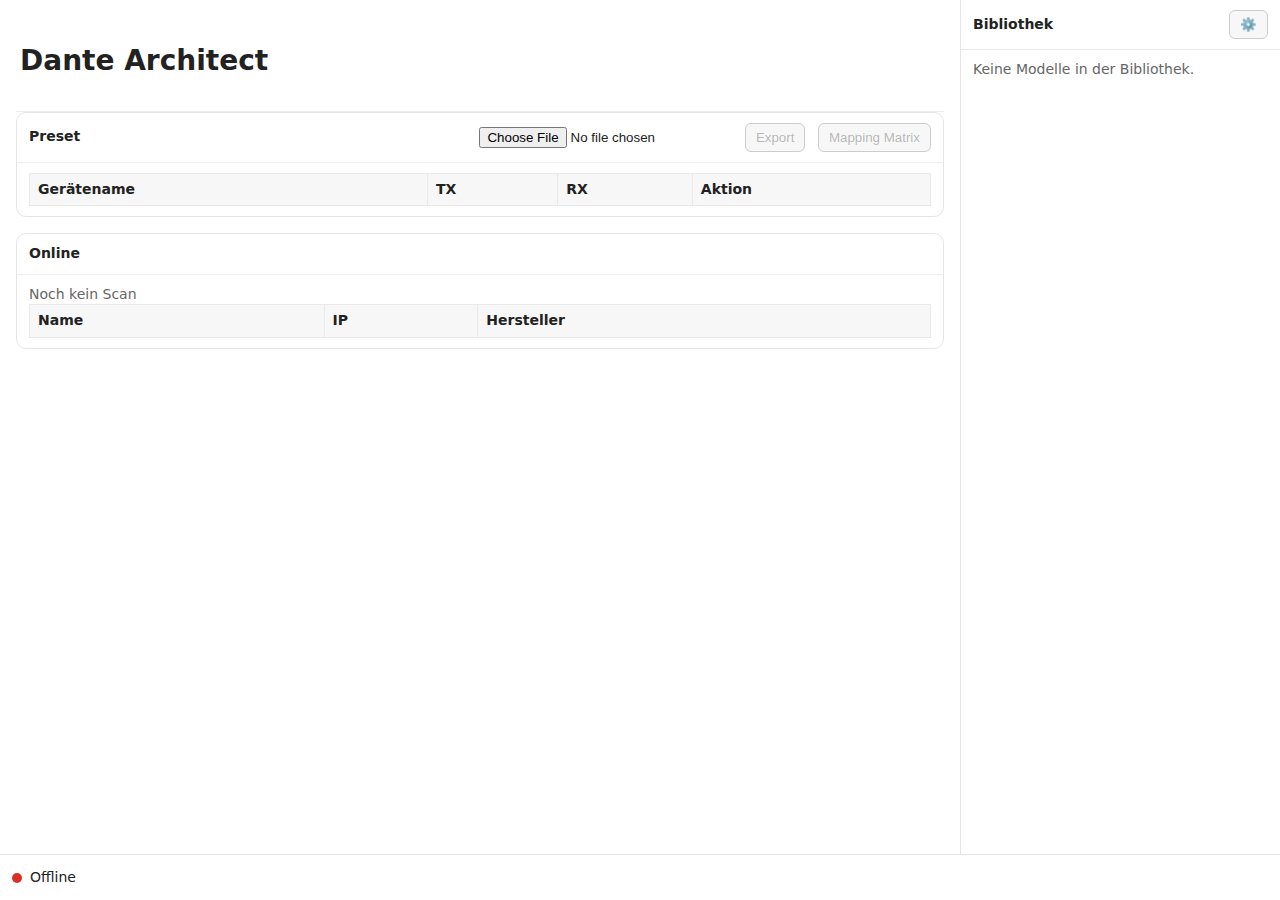
<file: Apps/Web/Index.html>
<!doctype html>
<html lang="de">
<head>
  <meta charset="utf-8">
  <title>Dante Architect – Preset Editor</title>
  <meta name="viewport" content="width=device-width, initial-scale=1">
  <link href="./styles.css" rel="stylesheet">
</head>
<body>

  <!-- Hauptinhalt -->
  <div id="mainContent" class="main">
    <header class="topbar">
      <h1>Dante Architect</h1>
    </header>

    <section class="content">
      <div class="card">
        <div class="card-header">
          <div class="card-title">Preset</div>
          <div class="card-actions">
            <input id="fileInput" type="file" accept=".xml,application/xml">
            <button id="btnExport" class="btn" disabled>Export</button>
            <button id="btnMatrix" class="btn" disabled>Mapping Matrix</button>
          </div>
        </div>
        <div class="card-body">
          <table id="presetTable" class="table">
            <thead>
              <tr><th>Gerätename</th><th>TX</th><th>RX</th><th>Aktion</th></tr>
            </thead>
            <tbody></tbody>
          </table>
        </div>
      </div>

      <div class="card">
        <div class="card-header">
          <div class="card-title">Online</div>
          <div class="card-actions"></div>
        </div>
        <div class="card-body">
          <div id="onlineInfo" class="muted">Noch kein Scan</div>
          <table id="onlineTable" class="table">
            <thead>
              <tr><th>Name</th><th>IP</th><th>Hersteller</th></tr>
            </thead>
            <tbody></tbody>
          </table>
        </div>
      </div>
    </section>
  </div>

  <!-- Statusbar -->
  <footer id="statusbar" class="statusbar">
    <div class="status-left">
      <span id="statusLed" class="led red"></span>
      <span id="statusText">Offline</span>
      <span id="statusTimestamp" class="muted"></span>
    </div>
    <div class="status-right">
      <span id="statusSpinner" class="spinner"></span>
    </div>
  </footer>

  <!-- Rechte Sidebar: Bibliothek -->
  <aside id="rightSidebar" class="sidebar">
    <div class="sidebar-header">
      <div class="sidebar-title">Bibliothek</div>
      <div class="sidebar-actions">
        <button id="btnLibWizardSidebar" class="btn" title="Modelle aus Preset übernehmen">⚙️</button>
      </div>
    </div>
    <div id="libSidebarBody" class="sidebar-body"><!-- via JS --></div>
    <div class="sidebar-footer">
      <small class="muted">Modelle werden lokal im Browser gespeichert.</small>
    </div>
    <div id="sidebarResizer" class="sidebar-resizer" title="Breite anpassen"></div>
  </aside>

  <!-- Übernahme-Wizard (Modal) -->
  <div id="libWizardModal" class="modal" style="display:none;">
    <div class="modal-card">
      <div class="modal-header">
        <div class="modal-title">Modelle übernehmen</div>
        <div class="modal-actions">
          <input id="libwizFilter" type="text" placeholder="Filter (Name, Labels, tx×rx …)">
          <label class="chk"><input id="libwizUnknown" type="checkbox"> nur unbekannte</label>
          <button id="libwizExport" class="btn">Export</button>
          <button id="libwizImport" class="btn">Import</button>
          <input id="libwizImportFile" type="file" accept=".json,application/json" style="display:none;">
          <button class="btn" data-role="libwiz-close">Schließen</button>
        </div>
      </div>
      <div class="modal-body">
        <div class="muted">Angezeigt: <span id="libwizCount">0</span></div>
        <table class="table">
          <thead>
            <tr>
              <th>Bekannt</th>
              <th>Gerätename</th>
              <th>Kanäle (TX×RX)</th>
              <th>Labels (TX | RX)</th>
              <th>Vendor</th>
              <th>Modelname</th>
              <th>Aktion</th>
            </tr>
          </thead>
          <tbody id="libwizTbody"></tbody>
        </table>
      </div>
    </div>
  </div>

<!-- Library Edit/Delete Modal -->
<div id="libEditModal" class="modal" style="display:none;">
  <div class="modal-card" style="width:min(720px, 95vw);">
    <div class="modal-header">
      <div class="modal-title">Bibliothekseintrag bearbeiten</div>
      <div class="modal-actions">
        <button class="btn" data-role="libedit-close">Schließen</button>
      </div>
    </div>
    <div class="modal-body" style="display:grid; grid-template-columns: 1fr 1fr; gap:10px;">
      <label>Vendor
        <input id="libEditVendor" type="text" placeholder="Hersteller">
      </label>
      <label>Modelname
        <input id="libEditName" type="text" placeholder="z. B. iLive-Dante-Card 64×64">
      </label>
      <label style="grid-column: 1 / -1;">Name-Pattern
      <input id="libEditNamePattern" type="text" placeholder="z. B. KS-FMod-xxxx-[n]">
</label>
      <label>TX-Kanäle
        <input id="libEditTx" type="number" min="0" step="1">
      </label>
      <label>RX-Kanäle
        <input id="libEditRx" type="number" min="0" step="1">
      </label>
      <label style="grid-column: 1 / -1;">TX-Label (kommagetrennt)
        <input id="libEditTxLabels" type="text" placeholder="Ch1, Ch2, Ch3, …">
      </label>
      <label style="grid-column: 1 / -1;">RX-Label (kommagetrennt)
        <input id="libEditRxLabels" type="text" placeholder="In1, In2, In3, …">
      </label>
      <label style="grid-column: 1 / -1;">Notizen
        <textarea id="libEditNotes" rows="3" placeholder="Optional"></textarea>
      </label>
      <div style="grid-column: 1 / -1; display:flex; justify-content:flex-end; gap:8px; margin-top:6px;">
        <button id="libEditDelete" class="btn" style="border-color:#d93025; color:#d93025;">Löschen</button>
        <button id="libEditSave" class="btn">Speichern</button>
      </div>
    </div>
  </div>
</div>

<!-- Replace-Device Modal -->
<div id="replaceDeviceModal" class="modal" style="display:none;">
  <div class="modal-card" style="width:min(820px,95vw);">
    <div class="modal-header">
      <div class="modal-title">Gerät ersetzen</div>
      <div class="modal-actions">
        <input id="repFilter" type="text" placeholder="Modell-Filter (Vendor/Model/Label)">
        <button class="btn" data-role="rep-close">Schließen</button>
      </div>
    </div>
    <div class="modal-body">
      <div id="repCurrent" class="muted" style="margin-bottom:8px;"></div>
      <table class="table" id="repModelTable">
        <thead>
          <tr>
            <th>Vendor</th>
            <th>Model</th>
            <th>TX×RX</th>
            <th>Pattern</th>
            <th>Aktion</th>
          </tr>
        </thead>
        <tbody></tbody>
      </table>

      <div id="repConflictsWrap" style="display:none; margin-top:12px;">
        <div class="muted" style="margin-bottom:6px;">
          Inkompatible Abonnements (werden bei „Ersetzen“ verworfen):
        </div>
        <table class="table" id="repConflictsTable">
          <thead>
            <tr>
              <th>RX-Gerät</th>
              <th>RX-Kanal</th>
              <th>↔︎</th>
              <th>TX-Gerät</th>
              <th>TX-Kanal</th>
              <th>Grund</th>
            </tr>
          </thead>
          <tbody></tbody>
        </table>
      </div>
    </div>
    <div class="modal-header" style="justify-content:flex-end; gap: 12px; align-items:center;">
      <label style="display:flex; align-items:center; gap:6px; font-weight:normal;">
        <input id="repRenameByPattern" type="checkbox">
        Namen nach Pattern neu vergeben
      </label>
      <button class="btn" data-role="rep-cancel">Abbrechen</button>
      <button class="btn" id="repDoReplace" disabled>Ersetzen & verwerfen</button>
    </div>
  </div>
</div>


<!-- Lib.js MUSS VOR Script.js geladen werden // CACHE-BUST für Dev -->
<script src="Lib.js?v=dev-V0.0.2"></script>
<script src="Script.js?v=dev-V0.0.2"></script>
</body>
</html>
</file>
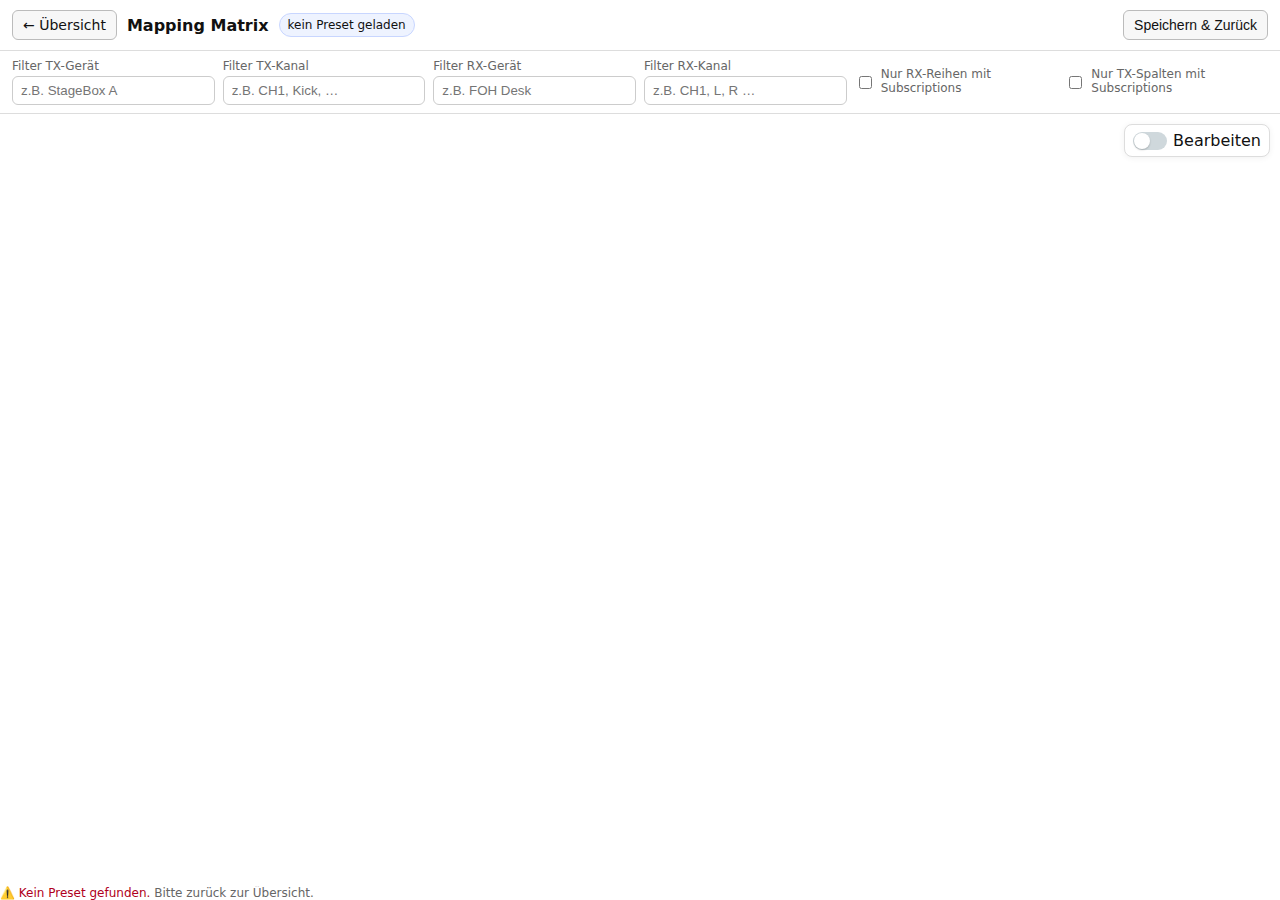
<file: Apps/Web/Matrix.html>
<!doctype html>
<html lang="de">
<head>
  <meta charset="utf-8">
  <meta name="viewport" content="width=device-width, initial-scale=1">
  <title>Dante Architect – Mapping Matrix</title>
  <style>
    :root{
      --grid-border:#ddd; --muted:#666; --head:#f7f7f7; --accent:#2979ff;
      --chip:#eef3ff; --dot:#222; --cell-bg:#fff; --cell-hover:#f2f7ff;
    }
    *{ box-sizing: border-box; }
    body{ margin:0; font-family: system-ui,-apple-system,Segoe UI,Roboto,Helvetica,Arial,sans-serif; color:#111; height:100dvh; display:flex; flex-direction:column; }
    header{ padding:10px 12px; border-bottom:1px solid var(--grid-border); display:flex; gap:10px; align-items:center; flex-wrap:wrap; }
    header h1{ margin:0; font-size:16px; }
    header .spacer{ flex:1 1 auto; }
    a.btn, button.btn{
      appearance:none; border:1px solid #bbb; background:#f7f7f7; padding:6px 10px; border-radius:6px; cursor:pointer; font-size:14px; text-decoration:none; color:inherit;
    }
    .toolbar{ display:flex; gap:8px; align-items:center; flex-wrap:wrap; }
    .chip{ background:var(--chip); border:1px solid #c8d6ff; padding:4px 8px; border-radius:999px; font-size:12px; }

    /* Layout */
    .wrap{ flex:1 1 auto; min-height:0; display:flex; flex-direction:column; }
    .filters{ padding:8px 12px; border-bottom:1px solid var(--grid-border); display:grid; grid-template-columns: repeat(6, minmax(140px, 1fr)); gap:8px; }
    .filters label{ font-size:12px; color:var(--muted); display:block; margin-bottom:3px; }
    .filters input[type="text"]{ width:100%; padding:6px 8px; border:1px solid #ccc; border-radius:6px; }
    .filters .check{ display:flex; align-items:center; gap:6px; font-size:13px; }

    /* Matrix Table */
    .matrix-wrap{ flex:1 1 auto; min-height:0; overflow:auto; position:relative; background:white; }
    table.matrix{ border-collapse: separate; border-spacing:0; width:max-content; min-width:100%; }
    .matrix th, .matrix td{ border:1px solid var(--grid-border); padding:6px 8px; background:var(--cell-bg); }
    .matrix thead th{ background: var(--head); position: sticky; top: 0; z-index: 3; }
    .matrix .rowhead{ position: sticky; left: 0; z-index: 2; background: var(--head); }
    .matrix .rowchan{ position: sticky; left: 220px; z-index: 2; background: var(--head); }
    .matrix .top-left-0{ position: sticky; left: 0; z-index: 4; }
    .matrix .top-left-1{ position: sticky; left: 220px; z-index: 4; }
    .matrix .group{ text-align:center; font-weight:600; }
    .matrix .editable{ outline:1px dashed transparent; }
    .matrix .editable[contenteditable="true"]{ outline-color:#bcd; background:#fff; }
    .matrix .tx-chan, .matrix .rx-chan{ font-variant-numeric: tabular-nums; }
    .matrix .cell{ width: 28px; height: 24px; text-align:center; vertical-align:middle; cursor: default; }
    .matrix .cell.editable:hover{ background: var(--cell-hover); cursor: pointer; }
    .dot{ width:10px; height:10px; border-radius:50%; background:var(--dot); display:inline-block; }

    /* Edit toggle in top-right corner of the matrix */
    .floating-toggle{
      position: absolute; right: 10px; top: 10px; z-index: 6;
      display:flex; gap:8px; align-items:center; padding:6px 8px; background:#fff; border:1px solid var(--grid-border); border-radius:8px;
      box-shadow: 0 1px 6px rgba(0,0,0,.06);
    }
    .toggle{
      display:inline-flex; align-items:center; gap:6px; cursor:pointer; user-select:none;
    }
    .toggle input{ display:none; }
    .toggle .switch{
      width:34px; height:18px; border-radius:999px; background:#cfd8dc; position:relative; transition:.15s;
    }
    .toggle .knob{
      width:16px; height:16px; border-radius:50%; background:#fff; position:absolute; top:1px; left:1px; box-shadow: 0 1px 2px rgba(0,0,0,.2); transition:.15s;
    }
    .toggle input:checked + .switch{ background: #82b1ff; }
    .toggle input:checked + .switch .knob{ left:17px; }

    .hint{ color:var(--muted); font-size:12px; }
    .warn{ color:#b00020; }
  </style>
</head>
<body>
  <header>
    <a class="btn" href="./Index.html">← Übersicht</a>
    <h1>Mapping Matrix</h1>
    <span class="chip" id="presetNameChip">kein Preset geladen</span>
    <div class="spacer"></div>
    <div class="toolbar">
      <button class="btn" id="btnSaveBack">Speichern & Zurück</button>
    </div>
  </header>

  <div class="wrap">
    <!-- Filter wie im Dante Controller -->
    <div class="filters">
      <div>
        <label for="fTxDev">Filter TX-Gerät</label>
        <input id="fTxDev" type="text" placeholder="z.B. StageBox A">
      </div>
      <div>
        <label for="fTxChan">Filter TX-Kanal</label>
        <input id="fTxChan" type="text" placeholder="z.B. CH1, Kick, …">
      </div>
      <div>
        <label for="fRxDev">Filter RX-Gerät</label>
        <input id="fRxDev" type="text" placeholder="z.B. FOH Desk">
      </div>
      <div>
        <label for="fRxChan">Filter RX-Kanal</label>
        <input id="fRxChan" type="text" placeholder="z.B. CH1, L, R …">
      </div>
      <div class="check">
        <input id="onlyRowsWithSubs" type="checkbox">
        <label for="onlyRowsWithSubs">Nur RX-Reihen mit Subscriptions</label>
      </div>
      <div class="check">
        <input id="onlyColsWithSubs" type="checkbox">
        <label for="onlyColsWithSubs">Nur TX-Spalten mit Subscriptions</label>
      </div>
    </div>

    <div class="matrix-wrap" id="matrixWrap">
      <!-- Edit/Subscribe Freigabe in der leeren oberen rechten Ecke -->
      <div class="floating-toggle">
        <label class="toggle" title="Änderungen (Namen/Labels/Subscriptions) erlauben">
          <input id="toggleEdit" type="checkbox">
          <span class="switch"><span class="knob"></span></span>
          <span>Bearbeiten</span>
        </label>
      </div>

      <table class="matrix" id="matrix">
        <thead id="thead"></thead>
        <tbody id="tbody"></tbody>
      </table>
    </div>
    <div class="hint" id="hint"></div>
  </div>

  <script src="./Matrix.js"></script>
</body>
</html>
</file>
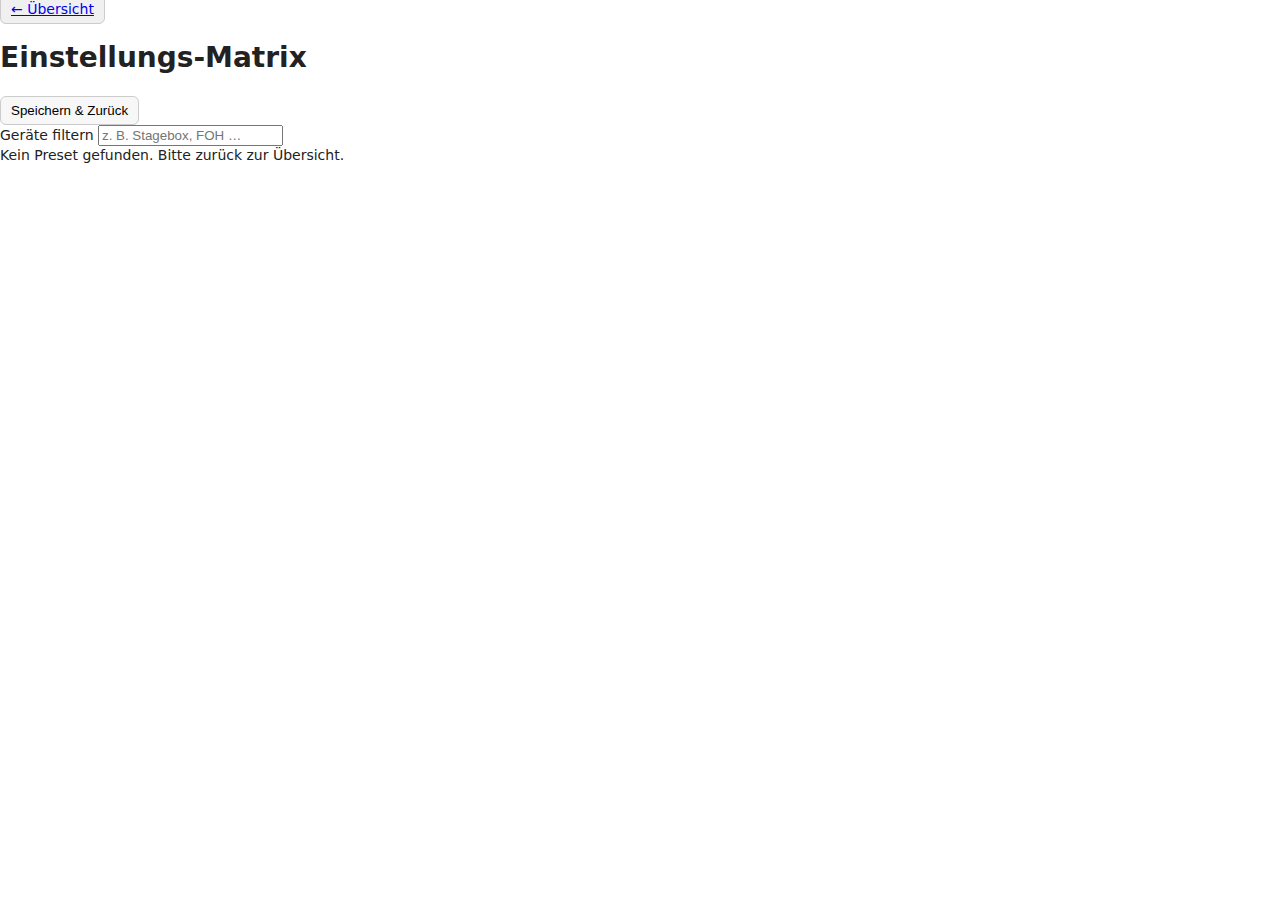
<file: Apps/Web/SettingsMatrix.html>
<!doctype html>
<html lang="de">
<head>
  <meta charset="utf-8">
  <meta name="viewport" content="width=device-width, initial-scale=1">
  <title>Dante Architect – Einstellungs-Matrix</title>
  <link rel="stylesheet" href="styles.css">
</head>
<body class="matrix-page">
  <header>
    <a class="btn" href="./Index.html">← Übersicht</a>
    <h1>Einstellungs-Matrix</h1>
    <div class="spacer"></div>
    <button class="btn" id="btnSaveBack">Speichern & Zurück</button>
  </header>

  <div class="wrap">
    <div class="matrix-layout">
      <aside class="matrix-rail">
        <div class="rail-group">
          <label for="filterDev">Geräte filtern</label>
          <input id="filterDev" type="text" placeholder="z. B. Stagebox, FOH …">
        </div>
      </aside>

      <div class="matrix-wrap" id="settingsWrap">
        <table class="matrix" id="settingsMatrix">
          <thead id="sHead"></thead>
          <tbody id="sBody"></tbody>
        </table>
      </div>
    </div>

    <div class="hint" id="hint"></div>
  </div>

<!-- fixe horizontale Scroll-Leiste (Proxy) -->
<div id="hscrollProxy"><div class="spacer"></div></div>
<script src="./Lib.js"></script>
<script src="./SettingsMatrix.js"></script>

</body>
</html>
</file>
<file: Apps/Web/styles.css>
/* Layout */
*{ box-sizing: border-box; }
body{ margin:0; font:14px/1.4 system-ui, -apple-system, Segoe UI, Roboto, Helvetica, Arial; color:#222; }
.main{ padding:16px 16px 70px 16px; } /* unten Platz für Statusbar */
.topbar{ display:flex; align-items:center; padding:6px 4px 12px; border-bottom:1px solid #eee; }
.content{ display:grid; grid-template-columns: 1fr; gap:16px; max-width:1200px; }

/* Cards */
.card{ border:1px solid #e5e5e5; border-radius:10px; background:#fff; }
.card-header{ display:flex; align-items:center; justify-content:space-between; padding:10px 12px; border-bottom:1px solid #eee; }
.card-title{ font-weight:600; }
.card-actions .btn{ margin-left:8px; }
.card-body{ padding:10px 12px; }

/* Tables */
.table{ width:100%; border-collapse:collapse; }
.table th, .table td{ border:1px solid #e9e9e9; padding:6px 8px; text-align:left; }
.table thead th{ background:#f7f7f7; }

/* 👉 Drop-Feedback für Preset-Tabelle */
#presetTable.drop-hover{
  outline: 2px dashed #2979ff;
  outline-offset: 4px;
  background: #f6f9ff;
  transition: background .12s ease;
}

/* Buttons */
.btn{ border:1px solid #ccc; background:#f7f7f7; border-radius:6px; padding:6px 10px; cursor:pointer; }
.btn:hover{ background:#f0f0f0; }

/* Muted text */
.muted{ color:#666; }

/* Statusbar (fixiert, volle Breite) */
.statusbar{
  position:fixed; left:0; right:0; bottom:0;
  height:46px; background:#fff; border-top:1px solid #e5e5e5;
  display:flex; align-items:center; justify-content:space-between;
  padding:0 12px; z-index:950;
}
.status-left{ display:flex; align-items:center; gap:8px; }
.led{ width:10px; height:10px; border-radius:50%; display:inline-block; background:#bbb; }
.led.green{ background:#1bb34b; } .led.yellow{ background:#f4b400; } .led.red{ background:#d93025; }
.spinner{ display:inline-block; width:16px; height:16px; border:2px solid #ddd; border-top-color:#888; border-radius:50%; animation:spin 1s linear infinite; opacity:0; }
.spinner.active{ opacity:1; }
@keyframes spin{ to{ transform:rotate(360deg); } }

/* Sidebar rechts */
.sidebar{
  position:fixed; top:0; right:0; height:100dvh;
  width:320px; min-width:260px; max-width:60vw;
  background:#fff; border-left:1px solid #e5e5e5;
  display:flex; flex-direction:column; z-index:900;
}
.sidebar-header{ display:flex; align-items:center; justify-content:space-between; padding:10px 12px; border-bottom:1px solid #eaeaea; }
.sidebar-title{ font-weight:600; }
.sidebar-body{ padding:10px 12px; overflow:auto; flex:1 1 auto; }
.sidebar-body .lib-item{ padding:6px 0; border-bottom:1px dashed #eee; }
.sidebar-body .lib-item:last-child{ border-bottom:none; }
.sidebar-footer{ border-top:1px solid #eaeaea; padding:8px 12px; }
.sidebar-resizer{ position:absolute; left:-6px; top:0; width:6px; height:100%; cursor:col-resize; background:transparent; }
.sidebar-resizer:hover{ background:rgba(0,0,0,.05); }

/* Main Content Platz rechts neben Sidebar */
body.with-right-sidebar .main{ margin-right:320px; }

/* Modal (Wizard) */
.modal{ position:fixed; inset:0; background:rgba(0,0,0,.25); display:flex; align-items:center; justify-content:center; z-index:9999; }
.modal-card{ background:#fff; width:min(980px,95vw); max-height:90vh; border-radius:10px; box-shadow:0 8px 30px rgba(0,0,0,.25); display:flex; flex-direction:column; }
.modal-header{ padding:10px 12px; border-bottom:1px solid #e5e5e5; display:flex; align-items:center; gap:10px; }
.modal-title{ font-weight:600; }
.modal-actions{ margin-left:auto; display:flex; align-items:center; gap:8px; }
.modal-body{ padding:10px 12px; overflow:auto; }
.chk{ font-size:13px; display:inline-flex; align-items:center; gap:6px; }


/* INSERT BELOW: */
/* --- Inline Dropdown (3-Punkte-Menü) --- */
.menu { position: relative; display: inline-block; }
.menu-toggle.btn { min-width: 32px; padding: 4px 8px; }
.menu.open .menu-list { display: block; }
.menu-list {
  position: absolute;
  right: 0;
  top: calc(100% + 4px);
  display: none;
  min-width: 160px;
  background: #fff;
  border: 1px solid #e5e5e5;
  border-radius: 8px;
  box-shadow: 0 8px 24px rgba(0,0,0,.12);
  padding: 6px;
  z-index: 2000;
}
.menu-item {
  width: 100%;
  display: block;
  text-align: left;
  border: 0;
  background: transparent;
  padding: 8px 10px;
  border-radius: 6px;
  cursor: pointer;
  font: inherit;
}
.menu-item:hover { background: #f5f7fb; }

/* --- Delete Confirm Modal (leichtgewichtige Variante) --- */
.modal-confirm { position: fixed; inset: 0; background: rgba(0,0,0,.35); z-index: 10000;
  display: flex; align-items: center; justify-content: center; }
.modal-confirm .card {
  width: min(440px, 92vw);
  background: #fff; border: 1px solid #e5e5e5; border-radius: 10px;
  box-shadow: 0 12px 36px rgba(0,0,0,.2);
}
.modal-confirm .hdr { padding: 12px; border-bottom: 1px solid #eee; font-weight: 600; }
.modal-confirm .body { padding: 12px; }
.modal-confirm .ftr { padding: 10px 12px; border-top: 1px solid #eee; display: flex; justify-content: flex-end; gap: 8px; }
.modal-confirm .row { margin: 8px 0; }
.modal-confirm .chk { display: inline-flex; align-items: center; gap: 8px; font-size: 13px; color: #444; }

/* Preset-Tabelle: Prefix/Suffix-Stack */
.preset-table .name-stack{ display:inline-flex; flex-direction:column; line-height:1.05; vertical-align:middle; }
.preset-table .name-stack .name-prefix{ font-size:12px; opacity:.7; }
.preset-table .name-stack .name-suffix{ font-weight:500; }

/* Mini-Dropdown (Gear) */
.menu{ position:relative; }
.menu .menu-list{ position:absolute; right:0; top:100%; background:#fff; border:1px solid #e5e5e5; border-radius:8px; padding:8px 10px; display:none; z-index:1000; }
.menu.open .menu-list{ display:block; }
.topbar .spacer{ flex:1; }
</file>
